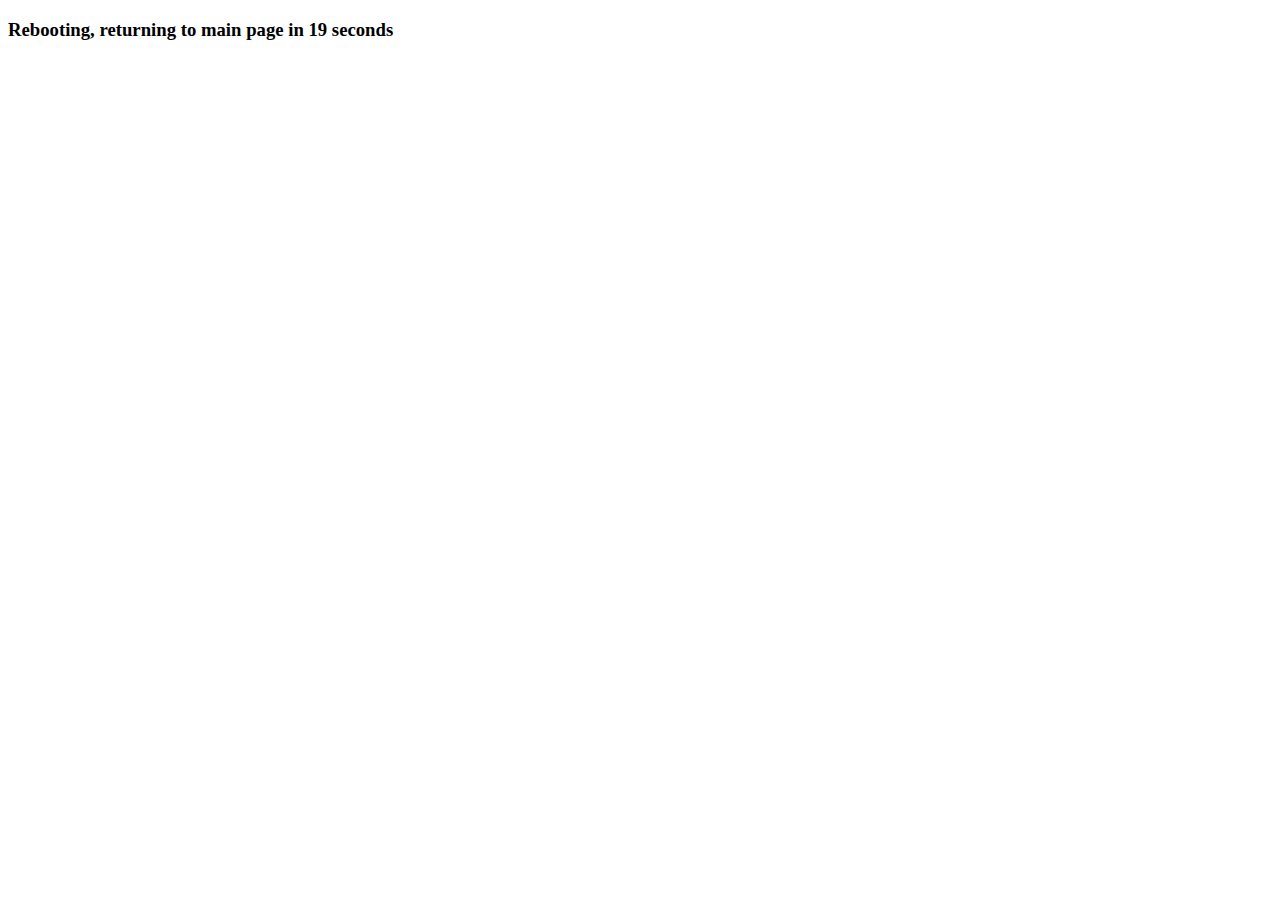
<file: data/web/reboot.html>
<!DOCTYPE HTML>
<html lang="en">

<head>
    <meta charset="UTF-8">
</head>

<body>
    <h3>
        Rebooting, returning to main page in <span id="countdown">30</span> seconds
    </h3>
    <script type="text/javascript">
        var seconds = 20;
        function countdown() {
            seconds = seconds - 1;
            if (seconds < 0) {
                window.location = "/";
            } else {
                document.getElementById("countdown").innerHTML = seconds;
                window.setTimeout("countdown()", 1000);
            }
        }
        countdown();
    </script>
</body>

</html>
</file>
